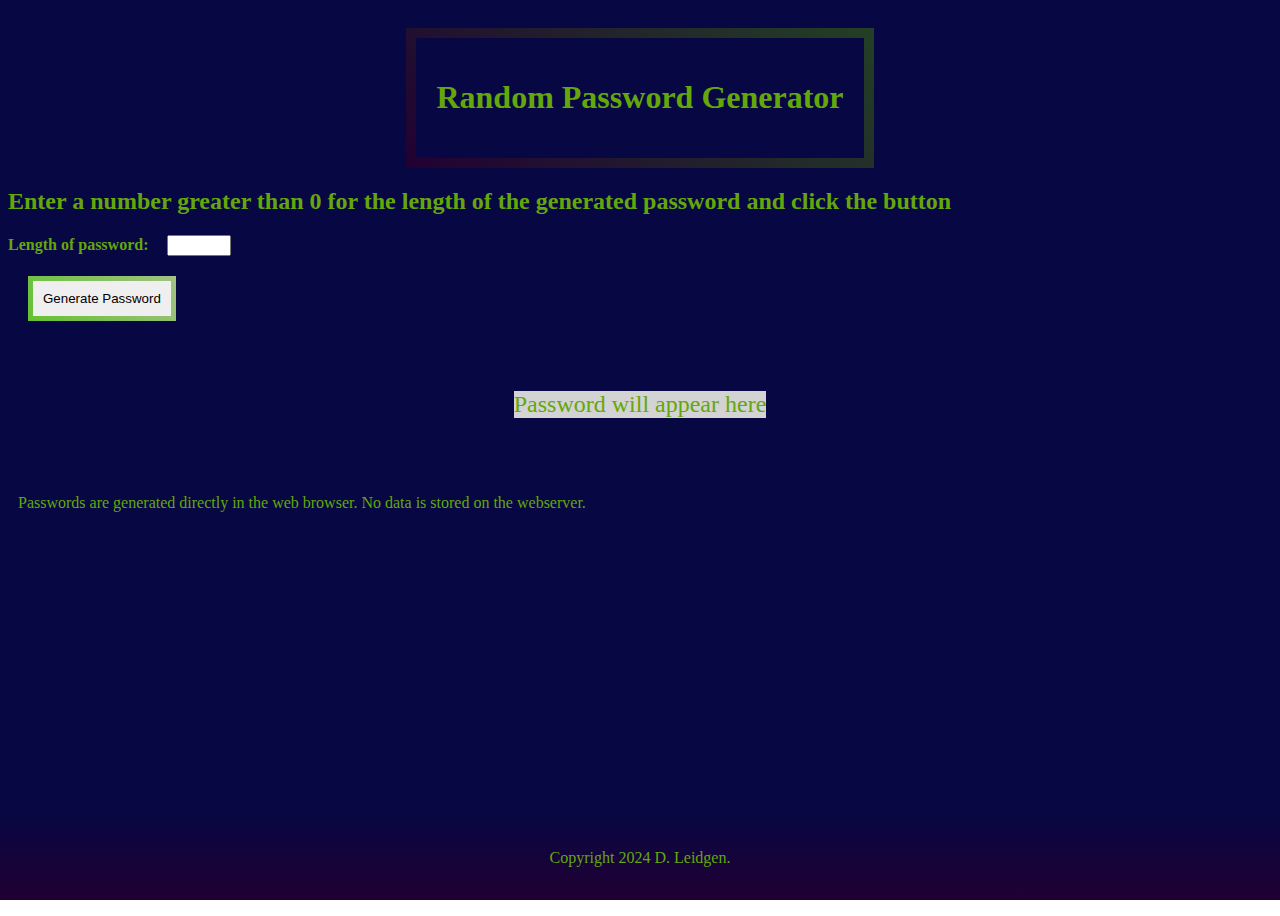
<file: index.html>
<!DOCTYPE html>
<html lang="en">
<head>
  <meta charset="UTF-8">
  <title>ByThe.Dev</title>
  <link rel="icon" type="image/x-icon" href="favicon-16x16.png">
  <link rel="stylesheet" href="style.css">
  <script src="pwgen.js"></script>
</head>
<body>
<header>
  <div id="headClass">
    <h1>Random Password Generator</h1>
  </div>
</header>

<main>
  <div id="mainDiv">
    <h2>Enter a number greater than 0 for the length of the generated password and click the button</h2>
    <div id="FD">
      <label for="inputLength">Length of password: </label>
      <input type="number" min="1" max="128" id="inputLength" name="inputLength" required> <br>
      <input type="button"  id="clicker" value="Generate Password">
    </div>

    <div id="pw">
      Password will appear here
    </div>
  </div>

  <div id="about">
    <p>Passwords are generated directly in the web browser.  No data is stored on the webserver.</p>
  </div>
</main>

<footer>
  <div class="foot">
    <div class="copyright">
    Copyright 2024 D. Leidgen.
    </div>
  </div>
</footer>
</body>
</html>
</file>
<file: style.css>
body {
  display: grid;
  min-height: 100vh;
  grid-auto-columns: auto;
  grid-template-rows: auto 1fr auto;
  grid-template-areas:
    "header"
    "main"
    "footer";
  background-image: linear-gradient(#070743 90%, #210033);
  background-attachment: fixed;
  color: #64a70b;
}
header {
  grid-area: header;
  min-height: 50px;
  display: flex;
  justify-content: center;
}
#headClass {
  margin-top: 20px;
  padding: 20px;
  border: 10px solid;
  border-image-source: linear-gradient(45deg, #210033, rgba(71, 136, 0, 0.44));
  border-image-slice: 10;
}
main {
  grid-area: main;
  display: flex;
  flex-direction: column;
}
#pw {
  width: auto;
  height: auto;
  margin-top: 50px;
  font-size: 1.5rem;
  background-color: lightgray;
  display: flex;
  justify-content: center;
  justify-self: center;
}
label {
  font-weight: bold;
  margin-right: 15px;
}
#clicker {
  border: 5px solid;
  border-image-source: linear-gradient(45deg, #60c130, rgba(71, 136, 0, 0.44));
  border-image-slice: 10;
  padding: 10px;
  margin: 20px;
  cursor: pointer;
}
#about {
  border: none;
  padding: 10px;
  margin-top: 50px;
  justify-content: center;
}
footer {
  grid-area: footer;
  min-height: 100px;
  display: flex;
  justify-content: center;
}
.foot {
  align-content: center;
  justify-content: center;
}
</file>
